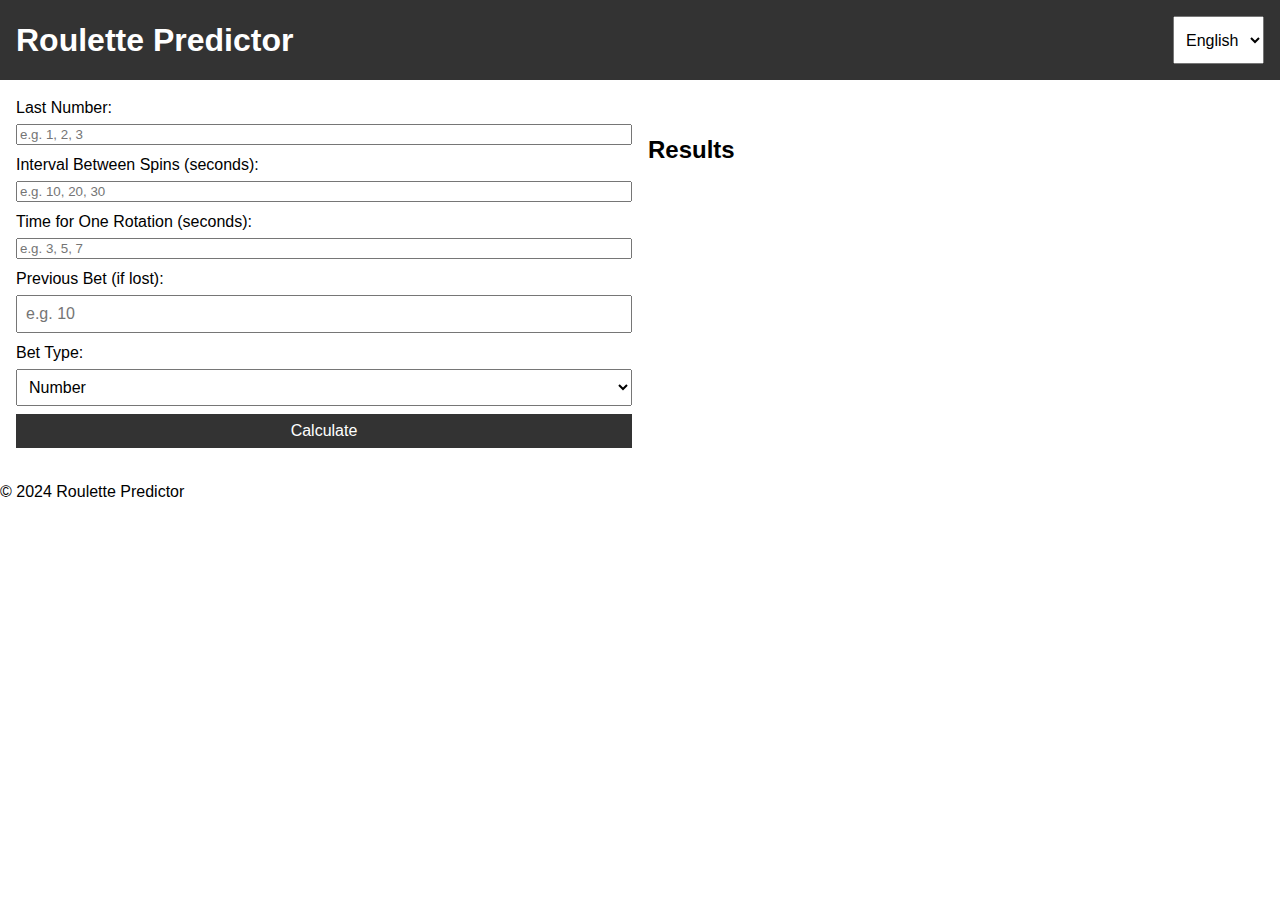
<file: index.html>
<!DOCTYPE html>
<html lang="en">
<head>
    <meta charset="UTF-8">
    <meta name="viewport" content="width=device-width, initial-scale=1.0">
    <title>Roulette Predictor</title>
    <link rel="stylesheet" href="styles.css">
</head>
<body>
    <header>
        <h1>Roulette Predictor</h1>
        <select id="language" onchange="changeLanguage()">
            <option value="en">English</option>
            <option value="fi">Finnish</option>
        </select>
    </header>
    <main>
        <form id="predictorForm" onsubmit="calculate(event)">
            <div class="form-group">
                <label for="lastNumber">Last Number:</label>
                <input type="text" id="lastNumber" placeholder="e.g. 1, 2, 3" required>
            </div>
            <div class="form-group">
                <label for="interval">Interval Between Spins (seconds):</label>
                <input type="text" id="interval" placeholder="e.g. 10, 20, 30" required>
            </div>
            <div class="form-group">
                <label for="rotationTime">Time for One Rotation (seconds):</label>
                <input type="text" id="rotationTime" placeholder="e.g. 3, 5, 7" required>
            </div>
            <div class="form-group">
                <label for="previousBet">Previous Bet (if lost):</label>
                <input type="number" id="previousBet" placeholder="e.g. 10">
            </div>
            <div class="form-group">
                <label for="betType">Bet Type:</label>
                <select id="betType">
                    <option value="number">Number</option>
                    <option value="color">Color</option>
                    <option value="dozen">Dozen</option>
                </select>
            </div>
            <button type="submit">Calculate</button>
        </form>

        <div id="results">
            <h2>Results</h2>
            <p id="singleResult"></p>
            <p id="threeNumbers"></p>
            <p id="fiveNumbers"></p>
            <p id="dozen"></p>
            <p id="color"></p>
            <p id="nextBet"></p>
        </div>
    </main>
    <div id="notificationBar" style="display: none;">
        <p id="notificationMessage">You have been on this page for 10 minutes! Remember to bookmark this page.</p>
    </div>
    <footer>
        <p>&copy; 2024 Roulette Predictor</p>
    </footer>
    <script src="script.js"></script>
</body>
</file>
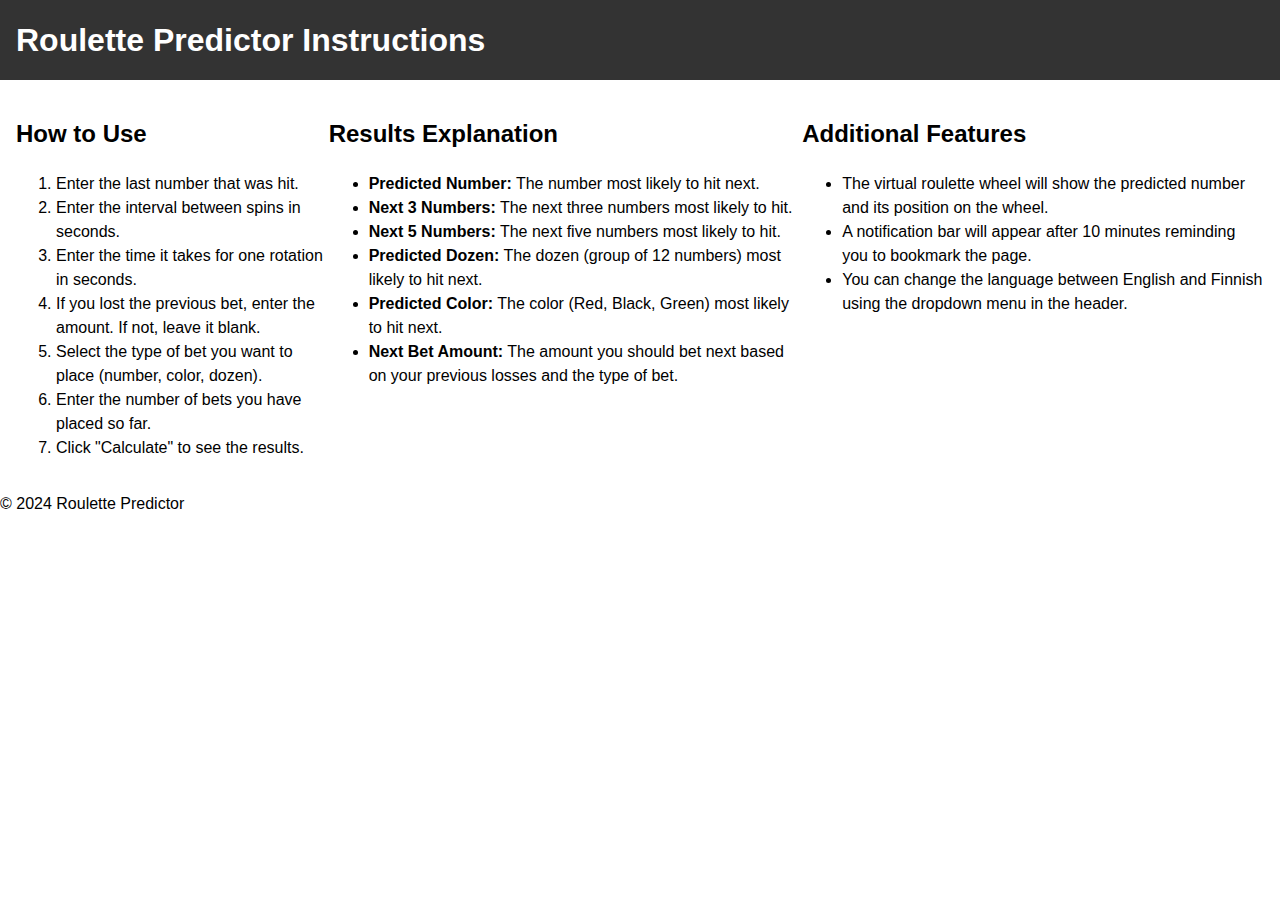
<file: instructions.html>
<!DOCTYPE html>
<html lang="en">
<head>
    <meta charset="UTF-8">
    <meta name="viewport" content="width=device-width, initial-scale=1.0">
    <title>Instructions</title>
    <link rel="stylesheet" href="styles.css">
</head>
<body>
    <header>
        <h1>Roulette Predictor Instructions</h1>
    </header>
    <main>
        <section>
            <h2>How to Use</h2>
            <ol>
                <li>Enter the last number that was hit.</li>
                <li>Enter the interval between spins in seconds.</li>
                <li>Enter the time it takes for one rotation in seconds.</li>
                <li>If you lost the previous bet, enter the amount. If not, leave it blank.</li>
                <li>Select the type of bet you want to place (number, color, dozen).</li>
                <li>Enter the number of bets you have placed so far.</li>
                <li>Click "Calculate" to see the results.</li>
            </ol>
        </section>
        <section>
            <h2>Results Explanation</h2>
            <ul>
                <li><strong>Predicted Number:</strong> The number most likely to hit next.</li>
                <li><strong>Next 3 Numbers:</strong> The next three numbers most likely to hit.</li>
                <li><strong>Next 5 Numbers:</strong> The next five numbers most likely to hit.</li>
                <li><strong>Predicted Dozen:</strong> The dozen (group of 12 numbers) most likely to hit next.</li>
                <li><strong>Predicted Color:</strong> The color (Red, Black, Green) most likely to hit next.</li>
                <li><strong>Next Bet Amount:</strong> The amount you should bet next based on your previous losses and the type of bet.</li>
            </ul>
        </section>
        <section>
            <h2>Additional Features</h2>
            <ul>
                <li>The virtual roulette wheel will show the predicted number and its position on the wheel.</li>
                <li>A notification bar will appear after 10 minutes reminding you to bookmark the page.</li>
                <li>You can change the language between English and Finnish using the dropdown menu in the header.</li>
            </ul>
        </section>
    </main>
    <footer>
        <p>&copy; 2024 Roulette Predictor</p>
    </footer>
</body>
</html>
</file>
<file: styles.css>
body {
  font-family: Arial, sans-serif;
  font-size: 16px;
  line-height: 1.5;
  margin: 0;
  padding: 0;
}

header {
  background-color: #333;
  color: #fff;
  display: flex;
  justify-content: space-between;
  padding: 1rem;
}

header h1 {
  font-size: 2rem;
  margin: 0;
}

main {
  display: flex;
  flex-direction: column;
  margin: 1rem;
}

form {
  display: flex;
  flex-direction: column;
  margin-bottom: 1rem;
}

.form-group {
  display: flex;
  flex-direction: column;
  margin-bottom: 0.5rem;
}

label {
  margin-bottom: 0.25rem;
}

input[type="number"],
select {
  font-size: 1rem;
  padding: 0.5rem;
}

button[type="submit"] {
  background-color: #333;
  border: none;
  color: #fff;
  cursor: pointer;
  font-size: 1rem;
  padding: 0.5rem;
}

button[type="submit"]:hover {
  background-color: #555;
}

#results {
  margin-top: 1rem;
}

#results h2 {
  font-size: 1.5rem;
  margin-bottom: 0.5rem;
}

#notificationBar {
  background-color: #f00;
  color: #fff;
  display: flex;
  justify-content: center;
  padding: 1rem;
}

#notificationMessage {
  font-size: 1rem;
  margin: 0;
}

@media (min-width: 768px) {
  main {
    flex-direction: row;
  }

  form {
    margin-right: 1rem;
    width: 50%;
  }

  #results {
    width: 50%;
  }
}
</file>
